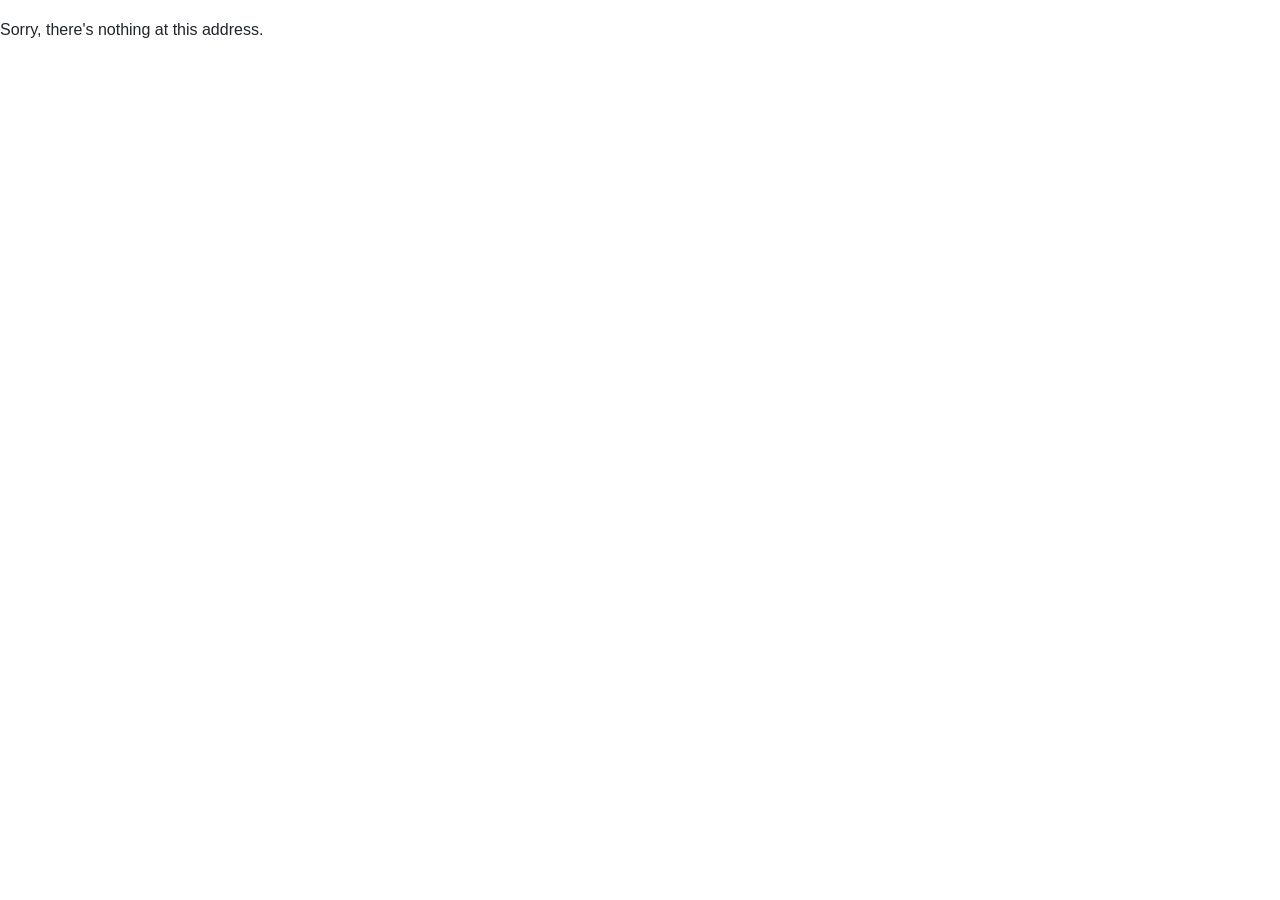
<file: index.html>
<!DOCTYPE html>
<html lang="en">

<head>
    <meta charset="utf-8" />
    <meta name="viewport" content="width=device-width, initial-scale=1.0" />
    <title>LoadoutGenerator</title>
    <base href="/Phnxhani.github.io" />
    <link rel="stylesheet" href="lib/bootstrap/dist/css/bootstrap.min.css" />
    <link rel="stylesheet" href="css/app.css" />
    <link rel="icon" type="image/png" href="favicon.png" />
    <link href="LoadoutGenerator.styles.css" rel="stylesheet" />
</head>

<body>
    <div id="app">
        <svg class="loading-progress">
            <circle r="40%" cx="50%" cy="50%" />
            <circle r="40%" cx="50%" cy="50%" />
        </svg>
        <div class="loading-progress-text"></div>
    </div>

    <div id="blazor-error-ui">
        An unhandled error has occurred.
        <a href="." class="reload">Reload</a>
        <span class="dismiss">🗙</span>
    </div>
    <script src="_framework/blazor.webassembly.js"></script>
    <script type="module" src="./js/deck-calculator.js"></script>
    <script src="https://cdn.jsdelivr.net/npm/bootstrap@5.3.0/dist/js/bootstrap.bundle.min.js"></script>
</body>

<script>
    // Handle initial load with hash
    (function() {
        if (window.location.hash) {
            var hash = window.location.hash.substring(1);
            if (hash.startsWith('/')) {
                // Already formatted correctly
                return;
            }
            // Convert old format to new format
            window.history.replaceState({}, '', '/Phnxhani.github.io/#' + hash);
        }
    })();
</script>
</html>
</file>
<file: css/app.css>
html, body {
    font-family: 'Helvetica Neue', Helvetica, Arial, sans-serif;
}

h1:focus {
    outline: none;
}

a, .btn-link {
    color: #0071c1;
}

.btn-primary {
    color: #fff;
    background-color: #1b6ec2;
    border-color: #1861ac;
}

.btn:focus, .btn:active:focus, .btn-link.nav-link:focus, .form-control:focus, .form-check-input:focus {
  box-shadow: 0 0 0 0.1rem white, 0 0 0 0.25rem #258cfb;
}

.content {
    padding-top: 1.1rem;
}

.valid.modified:not([type=checkbox]) {
    outline: 1px solid #26b050;
}

.invalid {
    outline: 1px solid red;
}

.validation-message {
    color: red;
}

#blazor-error-ui {
    color-scheme: light only;
    background: lightyellow;
    bottom: 0;
    box-shadow: 0 -1px 2px rgba(0, 0, 0, 0.2);
    box-sizing: border-box;
    display: none;
    left: 0;
    padding: 0.6rem 1.25rem 0.7rem 1.25rem;
    position: fixed;
    width: 100%;
    z-index: 1000;
}

    #blazor-error-ui .dismiss {
        cursor: pointer;
        position: absolute;
        right: 0.75rem;
        top: 0.5rem;
    }

.blazor-error-boundary {
    background: url([data-uri]) no-repeat 1rem/1.8rem, #b32121;
    padding: 1rem 1rem 1rem 3.7rem;
    color: white;
}

    .blazor-error-boundary::after {
        content: "An error has occurred."
    }

.loading-progress {
    position: relative;
    display: block;
    width: 8rem;
    height: 8rem;
    margin: 20vh auto 1rem auto;
}

    .loading-progress circle {
        fill: none;
        stroke: #e0e0e0;
        stroke-width: 0.6rem;
        transform-origin: 50% 50%;
        transform: rotate(-90deg);
    }

        .loading-progress circle:last-child {
            stroke: #1b6ec2;
            stroke-dasharray: calc(3.141 * var(--blazor-load-percentage, 0%) * 0.8), 500%;
            transition: stroke-dasharray 0.05s ease-in-out;
        }

.loading-progress-text {
    position: absolute;
    text-align: center;
    font-weight: bold;
    inset: calc(20vh + 3.25rem) 0 auto 0.2rem;
}

    .loading-progress-text:after {
        content: var(--blazor-load-percentage-text, "Loading");
    }

code {
    color: #c02d76;
}

.form-floating > .form-control-plaintext::placeholder, .form-floating > .form-control::placeholder {
    color: var(--bs-secondary-color);
    text-align: end;
}

.form-floating > .form-control-plaintext:focus::placeholder, .form-floating > .form-control:focus::placeholder {
    text-align: start;
}
.constraints {
    background: #f5f5f5;
    padding: 1rem;
    margin-bottom: 1rem;
    border-radius: 4px;
}

.loadout-result {
    margin-top: 2rem;
    padding: 1rem;
    border: 1px solid #ddd;
    border-radius: 4px;
}

.tag {
    display: inline-block;
    background: #e0e0e0;
    padding: 0.2rem 0.5rem;
    border-radius: 10px;
    font-size: 0.8rem;
    margin-right: 0.5rem;
}

/* Sidebar styles -------------------------------------------------------------------------------------------------------------*/
.sidebar {
    position: fixed;
    right: 0;
    top: 0;
    height: 100vh;
    background: #f8f9fa;
    border-left: 1px solid #ddd;
    transition: all 0.3s ease;
    z-index: 1000;
}

.sidebar.expanded {
    width: 300px;
}

.sidebar.collapsed {
    width: 80px;
}

.toggle-btn {
    width: 100%;
    padding: 10px;
    background: #e9ecef;
    border: none;
    border-bottom: 1px solid #ddd;
    cursor: pointer;
    font-size: 16px;
}

.filter-content {
    padding: 15px;
    overflow-y: auto;
    height: calc(100vh - 50px);
}

/* Basic layout for main content */
.main-content {
    margin-right: 300px; /* Same as expanded sidebar width */
    padding: 20px;
    transition: margin 0.3s ease;
}

.sidebar.collapsed ~ .main-content {
    margin-right: 80px; /* Same as collapsed sidebar width */
}

/* Basic styling for filters */
.filter-option {
    display: block;
    margin: 10px 0;
    padding: 8px;
    background: white;
    border: 1px solid #ddd;
    border-radius: 4px;
}

.constraints-editor {
    margin-top: 20px;
    padding: 15px;
    background: white;
    border: 1px solid #ddd;
    border-radius: 4px;
}
/* Page container */
.page-container {
    display: flex;
    min-height: 100vh;
    position: relative;
}

/* Main content area */
.main-content {
    flex: 1;
    padding: 20px;
    transition: margin-right 0.3s ease;
}

/* When sidebar is expanded */
.sidebar.expanded ~ .main-content {
    margin-right: 300px;
}

/* When sidebar is collapsed */
.sidebar.collapsed ~ .main-content {
    margin-right: 80px;
}

.switch {
    position: relative;
    display: inline-block;
    width: 50px;
    height: 24px;
    margin: 8px 0;
}

.switch input {
    opacity: 0;
    width: 0;
    height: 0;
}

input:checked + .slider {
    background-color: #4CAF50; /* Green when on */
}

input:checked + .slider:before {
    transform: translateX(26px);
}

.label-text {
    margin-left: 70px;
    line-height: 34px;
    vertical-align: middle;
}

/* Darker switch for excluded items */
.filter-option.excluded .slider {
    background-color: #f44336; /* Red when off */
}

/* Compact version for tight spaces */
.switch.small {
    width: 50px;
    height: 28px;
}

.switch.small .slider:before {
    height: 20px;
    width: 20px;
}

.switch.small .label-text {
    margin-left: 60px;
}

/* Toggle switch container */
.filter-container {
    display: flex;
    flex-direction: column;
    gap: 12px;
    width: 100%;
}

/* Each filter row */
.filter-row {
    display: flex;
    align-items: center;
    gap: 10px;
    padding: 2px 0;
    border-bottom: 1px solid #555;
}

.switch input {
    opacity: 0;
    width: 0;
    height: 0;
}

.slider {
    position: absolute;
    cursor: pointer;
    top: 0;
    left: 0;
    right: 0;
    bottom: 0;
    background-color: #ccc;
    transition: .4s;
    border-radius: 24px;
}

.slider:before {
    position: absolute;
    content: "";
    height: 18px;
    width: 18px;
    left: 3px;
    bottom: 3px;
    background-color: white;
    transition: .4s;
    border-radius: 50%;
}

input:checked + .slider {
    background-color: #4CAF50;
}

input:checked + .slider:before {
    transform: translateX(26px);
}

/* Label styling */
.filter-label {
    font-size: 0.95rem;
    flex-grow: 1;
}

/* Optional: Add color for excluded items */
input:not(:checked) + .slider {
    background-color: #f44336;
}

/* Hover effects */
.filter-row:hover {
    background-color: #555;
}

.filter-row:hover .slider {
    box-shadow: 0 0 5px rgba(0,0,0,0.2);
}
.sideNav-wrapper {
    height: 100%;
    width: 500px;
    position: fixed; /* Fixed Sidebar (stay in place on scroll) */
    z-index: 1; /* Stay on top */
    top: 0; /* Stay at the top */
    color: #ccc;
    right: 0;
    overflow-x: hidden; /* Disable horizontal scroll */
    padding-top: 20px;
}
.sidenav {
  height: 100%; /* Full-height: remove this if you want "auto" height */
  width: 150px; /* Set the width of the sidebar */
  position: fixed; /* Fixed Sidebar (stay in place on scroll) */
  z-index: 1; /* Stay on top */
  background-color: #111; /* Black */
  overflow-x: hidden; /* Disable horizontal scroll */
  border: 1px;
  padding-top: 20px;
  right: 0;
  top: 0;
}
.sidenav a {
  float: left;
  width: 100%;
  height: 80px;
  display: block;
  color: #ddd;
  text-align: center;
  text-decoration: none;
  font-size: 26px;
}
/* Change the color of links on hover */
.sidenav a:hover {
  background-color: #555;
  color: black;
}

.sidenav-submenu{
    height: 100%;
    width: 350px;
    position: fixed;
    background-color: #111;
    top: 0;
    padding-top: 20px;
    padding-left: 10px;
    border-right: 1px solid #555;
    
}
</file>
<file: LoadoutGenerator.styles.css>
/* /Layout/MainLayout.razor.rz.scp.css */
.page[b-696hw8cj22] {
    position: relative;
    display: flex;
    flex-direction: column;
}

main[b-696hw8cj22] {
    flex: 1;
}

.sidebar[b-696hw8cj22] {
    background-image: linear-gradient(180deg, rgb(5, 39, 103) 0%, #3a0647 70%);
}

.top-row[b-696hw8cj22] {
    background-color: #f7f7f7;
    border-bottom: 1px solid #d6d5d5;
    justify-content: flex-end;
    height: 0rem;
    display: flex;
    align-items: center;
}

    .top-row[b-696hw8cj22]  a, .top-row[b-696hw8cj22]  .btn-link {
        white-space: nowrap;
        margin-left: 1.5rem;
        text-decoration: none;
    }

    .top-row[b-696hw8cj22]  a:hover, .top-row[b-696hw8cj22]  .btn-link:hover {
        text-decoration: underline;
    }

    .top-row[b-696hw8cj22]  a:first-child {
        overflow: hidden;
        text-overflow: ellipsis;
    }

@media (max-width: 640.98px) {
    .top-row[b-696hw8cj22] {
        justify-content: space-between;
    }

    .top-row[b-696hw8cj22]  a, .top-row[b-696hw8cj22]  .btn-link {
        margin-left: 0;
    }
}

@media (min-width: 641px) {
    .page[b-696hw8cj22] {
        flex-direction: row;
    }

    .sidebar[b-696hw8cj22] {
        width: 250px;
        height: 100vh;
        position: sticky;
        top: 0;
    }

    .top-row[b-696hw8cj22] {
        position: sticky;
        top: 0;
        z-index: 1;
    }

    .top-row.auth[b-696hw8cj22]  a:first-child {
        flex: 1;
        text-align: right;
        width: 0;
    }

    .top-row[b-696hw8cj22], article[b-696hw8cj22] {
        padding-left: 0rem !important;
        padding-right: 0rem !important;
    }
}
/* /Layout/NavMenu.razor.rz.scp.css */
.navbar-toggler[b-r1erpb0ohd] {
    background-color: rgba(255, 255, 255, 0.1);
}

.top-row[b-r1erpb0ohd] {
    min-height: 3.5rem;
    background-color: rgba(0,0,0,0.4);
}

.navbar-brand[b-r1erpb0ohd] {
    font-size: 1.1rem;
}

.bi[b-r1erpb0ohd] {
    display: inline-block;
    position: relative;
    width: 1.25rem;
    height: 1.25rem;
    margin-right: 0.75rem;
    top: -1px;
    background-size: cover;
}

.bi-house-door-fill-nav-menu[b-r1erpb0ohd] {
    background-image: url("data:image/svg+xml,%3Csvg xmlns='http://www.w3.org/2000/svg' width='16' height='16' fill='white' class='bi bi-house-door-fill' viewBox='0 0 16 16'%3E%3Cpath d='M6.5 14.5v-3.505c0-.245.25-.495.5-.495h2c.25 0 .5.25.5.5v3.5a.5.5 0 0 0 .5.5h4a.5.5 0 0 0 .5-.5v-7a.5.5 0 0 0-.146-.354L13 5.793V2.5a.5.5 0 0 0-.5-.5h-1a.5.5 0 0 0-.5.5v1.293L8.354 1.146a.5.5 0 0 0-.708 0l-6 6A.5.5 0 0 0 1.5 7.5v7a.5.5 0 0 0 .5.5h4a.5.5 0 0 0 .5-.5Z'/%3E%3C/svg%3E");
}

.bi-plus-square-fill-nav-menu[b-r1erpb0ohd] {
    background-image: url("data:image/svg+xml,%3Csvg xmlns='http://www.w3.org/2000/svg' width='16' height='16' fill='white' class='bi bi-plus-square-fill' viewBox='0 0 16 16'%3E%3Cpath d='M2 0a2 2 0 0 0-2 2v12a2 2 0 0 0 2 2h12a2 2 0 0 0 2-2V2a2 2 0 0 0-2-2H2zm6.5 4.5v3h3a.5.5 0 0 1 0 1h-3v3a.5.5 0 0 1-1 0v-3h-3a.5.5 0 0 1 0-1h3v-3a.5.5 0 0 1 1 0z'/%3E%3C/svg%3E");
}

.bi-list-nested-nav-menu[b-r1erpb0ohd] {
    background-image: url("data:image/svg+xml,%3Csvg xmlns='http://www.w3.org/2000/svg' width='16' height='16' fill='white' class='bi bi-list-nested' viewBox='0 0 16 16'%3E%3Cpath fill-rule='evenodd' d='M4.5 11.5A.5.5 0 0 1 5 11h10a.5.5 0 0 1 0 1H5a.5.5 0 0 1-.5-.5zm-2-4A.5.5 0 0 1 3 7h10a.5.5 0 0 1 0 1H3a.5.5 0 0 1-.5-.5zm-2-4A.5.5 0 0 1 1 3h10a.5.5 0 0 1 0 1H1a.5.5 0 0 1-.5-.5z'/%3E%3C/svg%3E");
}

.nav-item[b-r1erpb0ohd] {
    font-size: 0.9rem;
    padding-bottom: 0.5rem;
}

    .nav-item:first-of-type[b-r1erpb0ohd] {
        padding-top: 1rem;
    }

    .nav-item:last-of-type[b-r1erpb0ohd] {
        padding-bottom: 1rem;
    }

    .nav-item[b-r1erpb0ohd]  a {
        color: #d7d7d7;
        border-radius: 4px;
        height: 3rem;
        display: flex;
        align-items: center;
        line-height: 3rem;
    }

.nav-item[b-r1erpb0ohd]  a.active {
    background-color: rgba(255,255,255,0.37);
    color: white;
}

.nav-item[b-r1erpb0ohd]  a:hover {
    background-color: rgba(255,255,255,0.1);
    color: white;
}

@media (min-width: 641px) {
    .navbar-toggler[b-r1erpb0ohd] {
        display: none;
    }

    .collapse[b-r1erpb0ohd] {
        /* Never collapse the sidebar for wide screens */
        display: block;
    }

    .nav-scrollable[b-r1erpb0ohd] {
        /* Allow sidebar to scroll for tall menus */
        height: calc(100vh - 3.5rem);
        overflow-y: auto;
    }
}
/* /Pages/CZNdeckbuilder.razor.rz.scp.css */
/* wwwroot/css/site.css */
.card-grid[b-t4w2oghqxs] {
    display: grid;
    grid-template-columns: repeat(auto-fill, minmax(120px, 1fr));
    gap: 6px;
}

.compact-card[b-t4w2oghqxs] {
    font-size: 0.7rem;
    min-height: 120px;
}

.compact-card .card-header[b-t4w2oghqxs] {
    padding: 0.25rem 0.4rem;
}

.compact-card .card-body[b-t4w2oghqxs] {
    padding: 0.25rem 0.4rem;
}

.compact-card .card-footer[b-t4w2oghqxs] {
    padding: 0.25rem 0.4rem;
}

.btn-xs[b-t4w2oghqxs] {
    padding: 0.15rem 0.3rem;
    font-size: 0.65rem;
    line-height: 0.8;
}

/* Sehr kleine Dropdowns */
.dropdown-menu.small[b-t4w2oghqxs] {
    min-width: 100px;
    font-size: 0.7rem;
    padding: 0.2rem;
}

.dropdown-menu.small .dropdown-item[b-t4w2oghqxs] {
    padding: 0.2rem 0.5rem;
}
/* /Pages/DeltaGreenCaseManagement.razor.rz.scp.css */
.classified-container[b-clqfihf997] {
    min-height: 100vh;
    background: linear-gradient(135deg, #0a1a2a 0%, #051525 100%);
    color: #cccccc;
    font-family: 'Courier New', monospace;
    padding: 20px;
}

.classified-header[b-clqfihf997] {
    background: linear-gradient(to right, #0a3161, #051f3e);
    padding: 1rem 2rem;
    border-bottom: 3px solid #b38727;
    display: flex;
    justify-content: space-between;
    align-items: center;
    margin-bottom: 20px;
}

.user-info[b-clqfihf997] {
    display: flex;
    flex-direction: column;
    align-items: flex-end;
    gap: 10px;
}

.logout-btn[b-clqfihf997] {
    background: #8b0000;
    color: white;
    padding: 5px 15px;
    border: 1px solid #ff4444;
    cursor: pointer;
    font-size: 0.9rem;
}

.logout-btn:hover[b-clqfihf997] {
    background: #aa0000;
}

.classified-nav[b-clqfihf997] {
    display: flex;
    justify-content: center;
    gap: 10px;
    margin-bottom: 30px;
    flex-wrap: wrap;
}

.nav-btn[b-clqfihf997] {
    background: #1a2a3a;
    color: #00cc44;
    border: 1px solid #004400;
    padding: 1rem 2rem;
    cursor: pointer;
    font-family: 'Courier New', monospace;
    font-weight: bold;
    transition: all 0.3s ease;
}

.nav-btn:hover[b-clqfihf997], .nav-btn.active[b-clqfihf997] {
    background: #003300;
    border-color: #00cc44;
    box-shadow: 0 0 10px #00cc44;
}

.classified-content[b-clqfihf997] {
    background: rgba(10, 20, 30, 0.8);
    border: 2px solid #0a3161;
    padding: 2rem;
    min-height: 500px;
}

/* File List Styles */
.file-list[b-clqfihf997] {
    margin-top: 20px;
}

.file-item[b-clqfihf997] {
    background: #1a2a3a;
    border: 1px solid #004400;
    padding: 1rem;
    margin: 10px 0;
    cursor: pointer;
    transition: all 0.3s ease;
}

.file-item:hover[b-clqfihf997] {
    background: #003300;
    border-color: #00cc44;
}

.file-viewer[b-clqfihf997] {
    background: #000;
    border: 2px solid #00cc44;
    padding: 2rem;
    margin-top: 20px;
}

.file-content[b-clqfihf997] {
    background: #001100;
    padding: 1rem;
    border: 1px solid #004400;
    margin: 1rem 0;
    font-family: 'Courier New', monospace;
}

/* Evidence Grid */
.evidence-grid[b-clqfihf997] {
    display: grid;
    grid-template-columns: repeat(auto-fit, minmax(250px, 1fr));
    gap: 20px;
    margin-top: 20px;
}

.evidence-item[b-clqfihf997] {
    background: #1a2a3a;
    border: 1px solid #004400;
    padding: 1.5rem;
    text-align: center;
}

.evidence-icon[b-clqfihf997] {
    font-size: 2rem;
    margin-bottom: 1rem;
}

.evidence-tag[b-clqfihf997] {
    background: #004400;
    color: #00cc44;
    padding: 0.3rem 0.8rem;
    font-size: 0.8rem;
    margin-top: 1rem;
    display: inline-block;
}
/* /Pages/DeltaGreenLogin.razor.rz.scp.css */
:root[b-bey4sgeu9a] {
    --fbi-blue: #0a3161;
    --fbi-dark-blue: #051f3e;
    --fbi-gold: #b38727;
    --fbi-light-gold: #d4af37;
    --dg-green: #00cc44;
    --dg-dark-green: #00802b;
    --terminal-green: #33ff77;
    --input-bg: #1a1a1a;
    --error-red: #cc0000;
    --old-paper: #f0e6d2;
    --old-metal: #8a8575;
}

.dg-login-container[b-bey4sgeu9a] {
    min-height: 100vh;
    background-color: #2a2a2a;
    background-image: 
        url("data:image/svg+xml,%3Csvg width='100' height='100' viewBox='0 0 100 100' xmlns='http://www.w3.org/2000/svg'%3E%3Cpath d='M11 18c3.866 0 7-3.134 7-7s-3.134-7-7-7-7 3.134-7 7 3.134 7 7 7zm48 25c3.866 0 7-3.134 7-7s-3.134-7-7-7-7 3.134-7 7 3.134 7 7 7zm-43-7c1.657 0 3-1.343 3-3s-1.343-3-3-3-3 1.343-3 3 1.343 3 3 3zm63 31c1.657 0 3-1.343 3-3s-1.343-3-3-3-3 1.343-3 3 1.343 3 3 3zM34 90c1.657 0 3-1.343 3-3s-1.343-3-3-3-3 1.343-3 3 1.343 3 3 3zm56-76c1.657 0 3-1.343 3-3s-1.343-3-3-3-3 1.343-3 3 1.343 3 3 3zM12 86c2.21 0 4-1.79 4-4s-1.79-4-4-4-4 1.79-4 4 1.79 4 4 4zm28-65c2.21 0 4-1.79 4-4s-1.79-4-4-4-4 1.79-4 4 1.79 4 4 4zm23-11c2.76 0 5-2.24 5-5s-2.24-5-5-5-5 2.24-5 5 2.24 5 5 5zm-6 60c2.21 0 4-1.79 4-4s-1.79-4-4-4-4 1.79-4 4 1.79 4 4 4zm29 22c2.76 0 5-2.24 5-5s-2.24-5-5-5-5 2.24-5 5 2.24 5 5 5zM32 63c2.76 0 5-2.24 5-5s-2.24-5-5-5-5 2.24-5 5 2.24 5 5 5zm57-13c2.76 0 5-2.24 5-5s-2.24-5-5-5-5 2.24-5 5 2.24 5 5 5zm-9-21c1.105 0 2-.895 2-2s-.895-2-2-2-2 .895-2 2 .895 2 2 2zM60 91c1.105 0 2-.895 2-2s-.895-2-2-2-2 .895-2 2 .895 2 2 2zM35 41c1.105 0 2-.895 2-2s-.895-2-2-2-2 .895-2 2 .895 2 2 2zM12 60c1.105 0 2-.895 2-2s-.895-2-2-2-2 .895-2 2 .895 2 2 2z' fill='%23333333' fill-opacity='0.1'/%3E%3C/svg%3E");
    color: #cccccc;
    font-family: 'Times New Roman', serif;
    line-height: 1.5;
    padding: 20px;
    position: relative;
}

/* Für ein externes Bild */
.dg-background-logo[b-bey4sgeu9a] {
    position: absolute;
    top: 45%;
    left: 50%;
    transform: translate(-50%, -50%);
    width: 700px;
    height: 700px;
    object-fit: contain;
    opacity: 0.03;
    z-index: 0;
    pointer-events: none;
}

/* Header Styles - Old FBI Look */
.dg-header[b-bey4sgeu9a] {
    background-color: var(--fbi-dark-blue);
    color: white;
    padding: 1rem;
    border: 2px solid var(--old-metal);
    display: flex;
    align-items: center;
    justify-content: space-between;
    box-shadow: 3px 3px 10px rgba(0, 0, 0, 0.5);
    position: relative;
    margin-bottom: 20px;
}

.dg-header[b-bey4sgeu9a]::before {
    content: '';
    position: absolute;
    top: 0;
    left: 0;
    right: 0;
    bottom: 0;
    background: linear-gradient(rgba(255,255,255,0.1) 1px, transparent 1px),
                linear-gradient(90deg, rgba(255,255,255,0.1) 1px, transparent 1px);
    background-size: 20px 20px;
    pointer-events: none;
}

.agency-info[b-bey4sgeu9a] {
    display: flex;
    align-items: center;
    gap: 15px;
}

.dg-seal[b-bey4sgeu9a] {
    width: 60px;
    height: 60px;
    background-color: var(--fbi-dark-blue);
    border: 3px solid var(--fbi-gold);
    border-radius: 50%;
    display: flex;
    align-items: center;
    justify-content: center;
    box-shadow: 2px 2px 5px rgba(0, 0, 0, 0.5);
}

.inner-seal[b-bey4sgeu9a] {
    width: 45px;
    height: 45px;
    border: 2px solid var(--fbi-gold);
    border-radius: 50%;
    display: flex;
    align-items: center;
    justify-content: center;
    font-weight: bold;
    color: var(--fbi-gold);
    background-color: var(--fbi-blue);
    font-family: 'Courier New', monospace;
    font-size: 14px;
}

.agency-text h1[b-bey4sgeu9a] {
    font-size: 1.3rem;
    margin: 0;
    letter-spacing: 1px;
    text-shadow: 2px 2px 3px rgba(0, 0, 0, 0.7);
    font-weight: bold;
    font-family: Arial, sans-serif;
}

.agency-text div[b-bey4sgeu9a] {
    font-size: 0.8rem;
    opacity: 0.9;
    color: var(--fbi-light-gold);
    font-family: 'Courier New', monospace;
}

.system-status[b-bey4sgeu9a] {
    display: flex;
    align-items: center;
    gap: 8px;
    font-size: 0.8rem;
    background: rgba(0, 0, 0, 0.4);
    padding: 5px 10px;
    border: 1px solid var(--old-metal);
    font-family: 'Courier New', monospace;
}

.status-indicator[b-bey4sgeu9a] {
    width: 10px;
    height: 10px;
    background-color: var(--dg-green);
    border-radius: 50%;
    box-shadow: 0 0 5px var(--dg-green);
}

/* Security Notice - Old Style */
.dg-security-notice[b-bey4sgeu9a] {
    background-color: rgba(170, 0, 0, 0.1);
    border: 1px solid #800000;
    padding: 0.8rem 1rem;
    margin: 1rem 0;
    display: flex;
    align-items: flex-start;
    gap: 10px;
    font-family: 'Courier New', monospace;
    font-size: 0.9rem;
}

.warning-icon[b-bey4sgeu9a] {
    font-size: 1.2rem;
    color: #ff4444;
}

.dg-security-notice strong[b-bey4sgeu9a] {
    color: #ff6b6b;
}

/* Classified Banner - Old Style */
.dg-classified-banner[b-bey4sgeu9a] {
    background-color: #000000;
    border: 2px solid var(--fbi-gold);
    padding: 0.8rem;
    margin: 1rem 0;
    text-align: center;
    font-family: 'Courier New', monospace;
    letter-spacing: 3px;
}

.banner-content[b-bey4sgeu9a] {
    color: var(--fbi-gold);
    font-weight: bold;
    text-shadow: 1px 1px 2px black;
    font-size: 1rem;
}


/* Login Box - Green Delta Green Style */
.dg-login-box[b-bey4sgeu9a] {
    background-color: rgba(0, 26, 0, 0.9);
    border: 2px solid var(--dg-green);
    border-radius: 0;
    padding: 2rem;
    box-shadow: 5px 5px 15px rgba(0, 0, 0, 0.4);
    margin-bottom: 2rem;
    font-family: 'Courier New', monospace;
}

.login-header[b-bey4sgeu9a] {
    text-align: center;
    margin-bottom: 2rem;
    padding-bottom: 1rem;
    border-bottom: 1px solid var(--dg-green);
}

.login-header h2[b-bey4sgeu9a] {
    color: var(--dg-green);
    margin-bottom: 0.1rem;
    letter-spacing: 2px;
    text-shadow: 0 0 5px var(--dg-green);
}

.login-header p[b-bey4sgeu9a] {
    color: var(--terminal-green);
    font-size: 0.9rem;
}

/* Form Styles */
.login-form-container[b-bey4sgeu9a] {
    background-color: rgba(0, 20, 0, 0.7);
    padding: 1.5rem;
    border: 1px solid #004400;
}

.form-group[b-bey4sgeu9a] {
    margin-bottom: 1.5rem;
    display: flex;
    flex-direction: column;
    align-items: center;
}

label[b-bey4sgeu9a] {
    display: block;
    margin-bottom: 0.5rem;
    font-weight: bold;
    color: var(--terminal-green);
    font-size: 0.9rem;
    width: 300px;
    text-align: center;
}

.form-control[b-bey4sgeu9a] {
    width: 300px;
    padding: 0.8rem;
    background-color: #001100;
    border: 1px solid #004400;
    color: var(--terminal-green);
    font-family: 'Courier New', monospace;
    font-size: 1rem;
    margin: 0 auto;
}

.form-control:focus[b-bey4sgeu9a] {
    outline: none;
    border-color: var(--dg-green);
    box-shadow: 0 0 5px var(--dg-green);
}

.dg-btn-login[b-bey4sgeu9a] {
    background-color: #002200;
    color: var(--terminal-green);
    border: 1px solid var(--dg-green);
    padding: 1rem 2rem;
    width: 300px;
    cursor: pointer;
    font-family: 'Courier New', monospace;
    font-weight: bold;
    letter-spacing: 1px;
    transition: all 0.2s ease;
    margin: 0 auto;
    display: block;
    position: relative;
    z-index: 1;
}

.dg-btn-login:hover:not(:disabled)[b-bey4sgeu9a] {
    background-color: #003300;
    box-shadow: 0 0 10px var(--dg-green);
}

.dg-btn-login:disabled[b-bey4sgeu9a] {
    opacity: 0.5;
    cursor: not-allowed;
}

.btn-loading[b-bey4sgeu9a] {
    display: inline-block;
    width: 16px;
    height: 16px;
    border: 2px solid transparent;
    border-top: 2px solid var(--terminal-green);
    border-radius: 50%;
    animation: spin 1s linear infinite;
    margin-right: 8px;
}

/* Error Message */
.error-message[b-bey4sgeu9a] {
    background-color: rgba(170, 0, 0, 0.2);
    border: 1px solid #aa0000;
    padding: 1rem;
    margin-top: 1.5rem;
    display: flex;
    align-items: center;
    gap: 10px;
}

.error-icon[b-bey4sgeu9a] {
    font-size: 1.2rem;
    color: #ff4444;
}

/* Terminal Styles */
.dg-terminal[b-bey4sgeu9a] {
    margin-top: 2rem;
    background-color: #000000;
    border: 2px solid var(--dg-green);
    overflow: hidden;
    position: relative;
    z-index: 1;
}

.terminal-header[b-bey4sgeu9a] {
    background-color: #001100;
    padding: 0.5rem 1rem;
    display: flex;
    justify-content: space-between;
    align-items: center;
    font-size: 0.9rem;
    border-bottom: 1px solid var(--dg-green);
}

.terminal-status[b-bey4sgeu9a] {
    color: var(--dg-green);
    font-weight: bold;
}

.terminal-output[b-bey4sgeu9a] {
    height: 320px;
    padding: 1rem;
    overflow-y: auto;
    font-family: 'Courier New', monospace;
    color: var(--terminal-green);
    line-height: 1.5;
}

.terminal-line[b-bey4sgeu9a] {
    margin-bottom: 0.2rem;
}

/* Loading Bar */
.loading-container[b-bey4sgeu9a] {
    margin-top: 1.5rem;
}

.loading-bar[b-bey4sgeu9a] {
    height: 6px;
    background-color: var(--dg-green);
    transition: width 0.5s ease;
}

.loading-text[b-bey4sgeu9a] {
    text-align: center;
    margin-top: 0.5rem;
    font-size: 0.8rem;
    color: #888;
}

/* Footer */
.dg-footer[b-bey4sgeu9a] {
    background-color: #001100;
    border-top: 1px solid var(--dg-green);
    padding: 1rem;
    text-align: center;
    font-size: 0.8rem;
    color: #666;
}

.footer-content[b-bey4sgeu9a] {
    display: flex;
    justify-content: space-between;
    flex-wrap: wrap;
    gap: 10px;
}

/* Blink Animation */
.blink[b-bey4sgeu9a] {
    animation: blink-b-bey4sgeu9a 1s steps(1) infinite;
}

@keyframes blink-b-bey4sgeu9a {
    50% {
        opacity: 0;
    }
}

/* Scrollbar Styling */
.terminal-output[b-bey4sgeu9a]::-webkit-scrollbar {
    width: 6px;
}

.terminal-output[b-bey4sgeu9a]::-webkit-scrollbar-track {
    background: #001100;
}

.terminal-output[b-bey4sgeu9a]::-webkit-scrollbar-thumb {
    background: var(--dg-green);
}

/* Responsive Design */
@media (max-width: 768px) {
    .dg-header[b-bey4sgeu9a] {
        flex-direction: column;
        text-align: center;
        gap: 10px;
    }
    
    .agency-info[b-bey4sgeu9a] {
        flex-direction: column;
    }
    
    .footer-content[b-bey4sgeu9a] {
        flex-direction: column;
    }
}
/* /Shared/DeltaGreen/CaseFilesSection.razor.rz.scp.css */
/* Enhanced File List Styles */
.file-list[b-ffn4vn9zbm] {
    margin-top: 20px;
}

.file-item[b-ffn4vn9zbm] {
    background: linear-gradient(135deg, #1a2a3a 0%, #0f1a25 100%);
    border: 1px solid #004400;
    padding: 1rem 1.5rem;
    margin: 12px 0;
    cursor: pointer;
    transition: all 0.3s ease;
    border-radius: 3px;
    display: flex;
    align-items: center;
    gap: 15px;
    box-shadow: 0 2px 5px rgba(0, 0, 0, 0.3);
}

.file-item:hover[b-ffn4vn9zbm] {
    background: linear-gradient(135deg, #003300 0%, #002200 100%);
    border-color: #00cc44;
    box-shadow: 0 0 15px rgba(0, 204, 68, 0.3);
    transform: translateY(-2px);
}

.file-item:active[b-ffn4vn9zbm] {
    transform: translateY(0);
}

.file-icon[b-ffn4vn9zbm] {
    font-size: 1.5rem;
    width: 30px;
    text-align: center;
}

.file-info[b-ffn4vn9zbm] {
    flex: 1;
}

.file-title[b-ffn4vn9zbm] {
    color: #00cc44;
    font-weight: bold;
    margin-bottom: 0.3rem;
    font-size: 1.1rem;
}

.file-meta[b-ffn4vn9zbm] {
    color: #888;
    font-size: 0.9rem;
}

.file-status[b-ffn4vn9zbm] {
    background: #004400;
    color: #00cc44;
    padding: 0.3rem 0.8rem;
    border-radius: 3px;
    font-size: 0.8rem;
    border: 1px solid #006600;
}

/* Hover effects for status */
.file-item:hover .file-status[b-ffn4vn9zbm] {
    background: #006600;
    border-color: #00cc44;
}
/* /Shared/DeltaGreen/EvidenceLockerSection.razor.rz.scp.css */
/* Evidence Locker Section Styles */
.evidence-locker-container[b-ibn0kq9saa] {
    padding: 1rem;
}

.evidence-terminal[b-ibn0kq9saa] {
    background: #000;
    color: #00cc44;
    padding: 1rem;
    margin: 1.5rem 0;
    border: 1px solid #004400;
    font-family: 'Courier New', monospace;
    border-radius: 4px;
    line-height: 1.4;
}

.evidence-terminal div:last-child[b-ibn0kq9saa] {
    color: #ff4444;
    font-weight: bold;
    margin-top: 0.5rem;
}

.evidence-file-list[b-ibn0kq9saa] {
    margin-top: 20px;
}

.evidence-file-item[b-ibn0kq9saa] {
    background: linear-gradient(135deg, #1a2a3a 0%, #0f1a25 100%);
    border: 1px solid #004400;
    padding: 1.2rem;
    transition: all 0.3s ease;
    border-radius: 4px;
    display: flex;
    align-items: center;
    gap: 15px;
    margin-bottom: 15px;
    opacity: 0.7;
    cursor: default;
}

.evidence-file-item.locked[b-ibn0kq9saa] {
    background: linear-gradient(135deg, #1a1a2a 0%, #0f0f1f 100%);
    border-color: #333344;
}

.evidence-file-icon[b-ibn0kq9saa] {
    font-size: 1.8rem;
    width: 40px;
    text-align: center;
    opacity: 0.6;
}

.evidence-file-info[b-ibn0kq9saa] {
    flex: 1;
}

.evidence-file-title[b-ibn0kq9saa] {
    color: #666677;
    font-weight: bold;
    margin-bottom: 0.3rem;
    font-size: 1.1rem;
}

.evidence-file-meta[b-ibn0kq9saa] {
    color: #555566;
    font-size: 0.9rem;
}

.evidence-file-status[b-ibn0kq9saa] {
    background: #333344;
    color: #666677;
    padding: 0.3rem 0.8rem;
    border-radius: 3px;
    font-size: 0.8rem;
    border: 1px solid #444455;
    white-space: nowrap;
}

.evidence-access-message[b-ibn0kq9saa] {
    background: rgba(26, 42, 58, 0.3);
    border: 1px solid #0a3161;
    padding: 2rem;
    border-radius: 5px;
    margin-top: 2rem;
    text-align: center;
}

.evidence-message-icon[b-ibn0kq9saa] {
    font-size: 3rem;
    margin-bottom: 1rem;
    opacity: 0.6;
    color: #b38727;
}

.evidence-access-message h3[b-ibn0kq9saa] {
    color: #b38727;
    margin-bottom: 1rem;
    font-size: 1.3rem;
}

.evidence-access-message p[b-ibn0kq9saa] {
    color: #888;
    margin-bottom: 1.5rem;
    line-height: 1.6;
}

.evidence-procedure-list[b-ibn0kq9saa] {
    background: rgba(10, 20, 30, 0.5);
    padding: 1.5rem;
    border-radius: 4px;
    text-align: left;
    margin-top: 1.5rem;
    border-left: 3px solid #00cc44;
}

.evidence-procedure-list h4[b-ibn0kq9saa] {
    color: #00cc44;
    margin-bottom: 1rem;
    border-bottom: 1px solid #004400;
    padding-bottom: 0.5rem;
}

.evidence-procedure-list ul[b-ibn0kq9saa] {
    color: #ccc;
    padding-left: 1.5rem;
}

.evidence-procedure-list li[b-ibn0kq9saa] {
    margin-bottom: 0.8rem;
    line-height: 1.5;
    font-size: 0.9rem;
}

.evidence-procedure-list li[b-ibn0kq9saa]::marker {
    color: #00cc44;
}

/* Evidence-specific status colors */
.evidence-status-locked[b-ibn0kq9saa] {
    background: #333344 !important;
    color: #888899 !important;
    border-color: #444455 !important;
}

.evidence-status-empty[b-ibn0kq9saa] {
    background: #334433 !important;
    color: #88aa88 !important;
    border-color: #445544 !important;
}

.evidence-status-inactive[b-ibn0kq9saa] {
    background: #443322 !important;
    color: #aa8866 !important;
    border-color: #554433 !important;
}
/* /Shared/DeltaGreen/PersonnelSection.razor.rz.scp.css */
/* Personnel Section Styles */
.personnel-container[b-8f0st4xyza] {
    padding: 1rem;
}

.personnel-terminal[b-8f0st4xyza] {
    background: #000;
    color: #00cc44;
    padding: 1rem;
    margin: 1.5rem 0;
    border: 1px solid #004400;
    font-family: 'Courier New', monospace;
    border-radius: 4px;
    line-height: 1.4;
}

.personnel-terminal div:last-child[b-8f0st4xyza] {
    color: #ff4444;
    font-weight: bold;
    margin-top: 0.5rem;
}

.personnel-file-list[b-8f0st4xyza] {
    margin-top: 20px;
}

.personnel-file-item[b-8f0st4xyza] {
    background: linear-gradient(135deg, #1a2a3a 0%, #0f1a25 100%);
    border: 1px solid #004400;
    padding: 1.2rem;
    transition: all 0.3s ease;
    border-radius: 4px;
    display: flex;
    align-items: center;
    gap: 15px;
    margin-bottom: 15px;
    opacity: 0.7;
    cursor: default;
}

.personnel-file-item.locked[b-8f0st4xyza] {
    background: linear-gradient(135deg, #1a1a2a 0%, #0f0f1f 100%);
    border-color: #333344;
}

.personnel-file-icon[b-8f0st4xyza] {
    font-size: 1.8rem;
    width: 40px;
    text-align: center;
    opacity: 0.6;
}

.personnel-file-info[b-8f0st4xyza] {
    flex: 1;
}

.personnel-file-title[b-8f0st4xyza] {
    color: #666677;
    font-weight: bold;
    margin-bottom: 0.3rem;
    font-size: 1.1rem;
}

.personnel-file-meta[b-8f0st4xyza] {
    color: #555566;
    font-size: 0.9rem;
}

.personnel-file-status[b-8f0st4xyza] {
    background: #333344;
    color: #666677;
    padding: 0.3rem 0.8rem;
    border-radius: 3px;
    font-size: 0.8rem;
    border: 1px solid #444455;
    white-space: nowrap;
}

.personnel-access-message[b-8f0st4xyza] {
    background: rgba(26, 42, 58, 0.3);
    border: 1px solid #0a3161;
    padding: 2rem;
    border-radius: 5px;
    margin-top: 2rem;
    text-align: center;
}

.personnel-message-icon[b-8f0st4xyza] {
    font-size: 3rem;
    margin-bottom: 1rem;
    opacity: 0.6;
    color: #b38727;
}

.personnel-access-message h3[b-8f0st4xyza] {
    color: #b38727;
    margin-bottom: 1rem;
    font-size: 1.3rem;
}

.personnel-access-message p[b-8f0st4xyza] {
    color: #888;
    margin-bottom: 1.5rem;
    line-height: 1.6;
}

.personnel-procedure-list[b-8f0st4xyza] {
    background: rgba(10, 20, 30, 0.5);
    padding: 1.5rem;
    border-radius: 4px;
    text-align: left;
    margin-top: 1.5rem;
    border-left: 3px solid #00cc44;
}

.personnel-procedure-list h4[b-8f0st4xyza] {
    color: #00cc44;
    margin-bottom: 1rem;
    border-bottom: 1px solid #004400;
    padding-bottom: 0.5rem;
}

.personnel-procedure-list ul[b-8f0st4xyza] {
    color: #ccc;
    padding-left: 1.5rem;
}

.personnel-procedure-list li[b-8f0st4xyza] {
    margin-bottom: 0.8rem;
    line-height: 1.5;
    font-size: 0.9rem;
}

.personnel-procedure-list li[b-8f0st4xyza]::marker {
    color: #00cc44;
}

.personnel-assignment-info[b-8f0st4xyza] {
    background: linear-gradient(135deg, #1a2a4a 0%, #0f1535 100%);
    border: 1px solid #0a3161;
    padding: 1.5rem;
    border-radius: 5px;
    margin-top: 2rem;
}

.personnel-assignment-info h4[b-8f0st4xyza] {
    color: #b38727;
    margin-bottom: 1rem;
    text-align: center;
    font-size: 1.1rem;
}

.personnel-assignment-details[b-8f0st4xyza] {
    display: grid;
    grid-template-columns: repeat(auto-fit, minmax(250px, 1fr));
    gap: 1rem;
}

.personnel-assignment-details p[b-8f0st4xyza] {
    margin: 0;
    padding: 0.5rem;
    background: rgba(255, 255, 255, 0.05);
    border-radius: 3px;
    font-size: 0.9rem;
}

.personnel-assignment-details strong[b-8f0st4xyza] {
    color: #00cc44;
    font-weight: bold;
}

/* Personnel-specific status colors */
.personnel-status-locked[b-8f0st4xyza] {
    background: #443355 !important;
    color: #887799 !important;
    border-color: #554466 !important;
}

.personnel-status-restricted[b-8f0st4xyza] {
    background: #553333 !important;
    color: #aa7777 !important;
    border-color: #664444 !important;
}

.personnel-status-unavailable[b-8f0st4xyza] {
    background: #335533 !important;
    color: #77aa77 !important;
    border-color: #446644 !important;
}

/* Personnel-specific icons */
.personnel-file-icon.profile[b-8f0st4xyza] {
    color: #b38727;
}

.personnel-file-icon.medical[b-8f0st4xyza] {
    color: #ff4444;
}

.personnel-file-icon.performance[b-8f0st4xyza] {
    color: #00cc44;
}
/* /Shared/DeltaGreen/ProtocolsSection.razor.rz.scp.css */
.protocols-grid[b-pbl4bowyrz] {
    display: grid;
    grid-template-columns: repeat(auto-fit, minmax(350px, 1fr));
    gap: 30px;
    margin-top: 20px;
}

.protocol-category[b-pbl4bowyrz] {
    background: rgba(26, 42, 58, 0.5);
    border: 1px solid #0a3161;
    padding: 1.5rem;
    border-radius: 5px;
}

.protocol-category h3[b-pbl4bowyrz] {
    color: #b38727;
    margin-bottom: 1rem;
    padding-bottom: 0.5rem;
    border-bottom: 1px solid #004400;
}

.protocol-list[b-pbl4bowyrz] {
    display: flex;
    flex-direction: column;
    gap: 15px;
}

.protocol-item[b-pbl4bowyrz] {
    background: linear-gradient(135deg, #1a2a3a 0%, #0f1a25 100%);
    border: 1px solid #004400;
    padding: 1.2rem;
    cursor: pointer;
    transition: all 0.3s ease;
    border-radius: 4px;
    display: flex;
    align-items: center;
    gap: 15px;
}

.protocol-item:hover[b-pbl4bowyrz] {
    background: linear-gradient(135deg, #003300 0%, #002200 100%);
    border-color: #00cc44;
    box-shadow: 0 0 15px rgba(0, 204, 68, 0.2);
    transform: translateY(-2px);
}

.protocol-icon[b-pbl4bowyrz] {
    font-size: 1.8rem;
    width: 40px;
    text-align: center;
}

.protocol-info[b-pbl4bowyrz] {
    flex: 1;
}

.protocol-title[b-pbl4bowyrz] {
    color: #00cc44;
    font-weight: bold;
    margin-bottom: 0.3rem;
    font-size: 1.1rem;
}

.protocol-desc[b-pbl4bowyrz] {
    color: #888;
    font-size: 0.9rem;
}

.protocol-version[b-pbl4bowyrz] {
    background: #004400;
    color: #00cc44;
    padding: 0.3rem 0.8rem;
    border-radius: 3px;
    font-size: 0.8rem;
    border: 1px solid #006600;
}

/* Viewer Styles */
.protocol-viewer[b-pbl4bowyrz] {
    background: #000;
    border: 2px solid #00cc44;
    padding: 2rem;
    margin-top: 30px;
}

.viewer-options[b-pbl4bowyrz] {
    display: flex;
    gap: 10px;
    margin-bottom: 1.5rem;
    flex-wrap: wrap;
}

.viewer-btn[b-pbl4bowyrz] {
    background: #1a2a3a;
    color: #00cc44;
    border: 1px solid #004400;
    padding: 0.8rem 1.5rem;
    cursor: pointer;
    border-radius: 3px;
    transition: all 0.3s ease;
}

.viewer-btn:hover[b-pbl4bowyrz] {
    background: #003300;
    border-color: #00cc44;
}

/* PDF Viewer */
.pdf-container[b-pbl4bowyrz] {
    width: 100%;
    height: 900px;
    border: 1px solid #004400;
    background: #001100;
}

.pdf-viewer[b-pbl4bowyrz] {
    width: 100%;
    height: 100%;
    border: none;
}

.pdf-fallback[b-pbl4bowyrz] {
    padding: 2rem;
    text-align: center;
    color: #888;
}

.pdf-fallback a[b-pbl4bowyrz] {
    color: #00cc44;
    text-decoration: none;
}

.pdf-fallback a:hover[b-pbl4bowyrz] {
    text-decoration: underline;
}
</file>
<file: wwwroot/css/app.css>
html, body {
    font-family: 'Helvetica Neue', Helvetica, Arial, sans-serif;
}

h1:focus {
    outline: none;
}

a, .btn-link {
    color: #0071c1;
}

.btn-primary {
    color: #fff;
    background-color: #1b6ec2;
    border-color: #1861ac;
}

.btn:focus, .btn:active:focus, .btn-link.nav-link:focus, .form-control:focus, .form-check-input:focus {
  box-shadow: 0 0 0 0.1rem white, 0 0 0 0.25rem #258cfb;
}

.content {
    padding-top: 1.1rem;
}

.valid.modified:not([type=checkbox]) {
    outline: 1px solid #26b050;
}

.invalid {
    outline: 1px solid red;
}

.validation-message {
    color: red;
}

#blazor-error-ui {
    color-scheme: light only;
    background: lightyellow;
    bottom: 0;
    box-shadow: 0 -1px 2px rgba(0, 0, 0, 0.2);
    box-sizing: border-box;
    display: none;
    left: 0;
    padding: 0.6rem 1.25rem 0.7rem 1.25rem;
    position: fixed;
    width: 100%;
    z-index: 1000;
}

    #blazor-error-ui .dismiss {
        cursor: pointer;
        position: absolute;
        right: 0.75rem;
        top: 0.5rem;
    }

.blazor-error-boundary {
    background: url([data-uri]) no-repeat 1rem/1.8rem, #b32121;
    padding: 1rem 1rem 1rem 3.7rem;
    color: white;
}

    .blazor-error-boundary::after {
        content: "An error has occurred."
    }

.loading-progress {
    position: relative;
    display: block;
    width: 8rem;
    height: 8rem;
    margin: 20vh auto 1rem auto;
}

    .loading-progress circle {
        fill: none;
        stroke: #e0e0e0;
        stroke-width: 0.6rem;
        transform-origin: 50% 50%;
        transform: rotate(-90deg);
    }

        .loading-progress circle:last-child {
            stroke: #1b6ec2;
            stroke-dasharray: calc(3.141 * var(--blazor-load-percentage, 0%) * 0.8), 500%;
            transition: stroke-dasharray 0.05s ease-in-out;
        }

.loading-progress-text {
    position: absolute;
    text-align: center;
    font-weight: bold;
    inset: calc(20vh + 3.25rem) 0 auto 0.2rem;
}

    .loading-progress-text:after {
        content: var(--blazor-load-percentage-text, "Loading");
    }

code {
    color: #c02d76;
}

.form-floating > .form-control-plaintext::placeholder, .form-floating > .form-control::placeholder {
    color: var(--bs-secondary-color);
    text-align: end;
}

.form-floating > .form-control-plaintext:focus::placeholder, .form-floating > .form-control:focus::placeholder {
    text-align: start;
}
.constraints {
    background: #f5f5f5;
    padding: 1rem;
    margin-bottom: 1rem;
    border-radius: 4px;
}

.loadout-result {
    margin-top: 2rem;
    padding: 1rem;
    border: 1px solid #ddd;
    border-radius: 4px;
}

.tag {
    display: inline-block;
    background: #e0e0e0;
    padding: 0.2rem 0.5rem;
    border-radius: 10px;
    font-size: 0.8rem;
    margin-right: 0.5rem;
}
</file>
